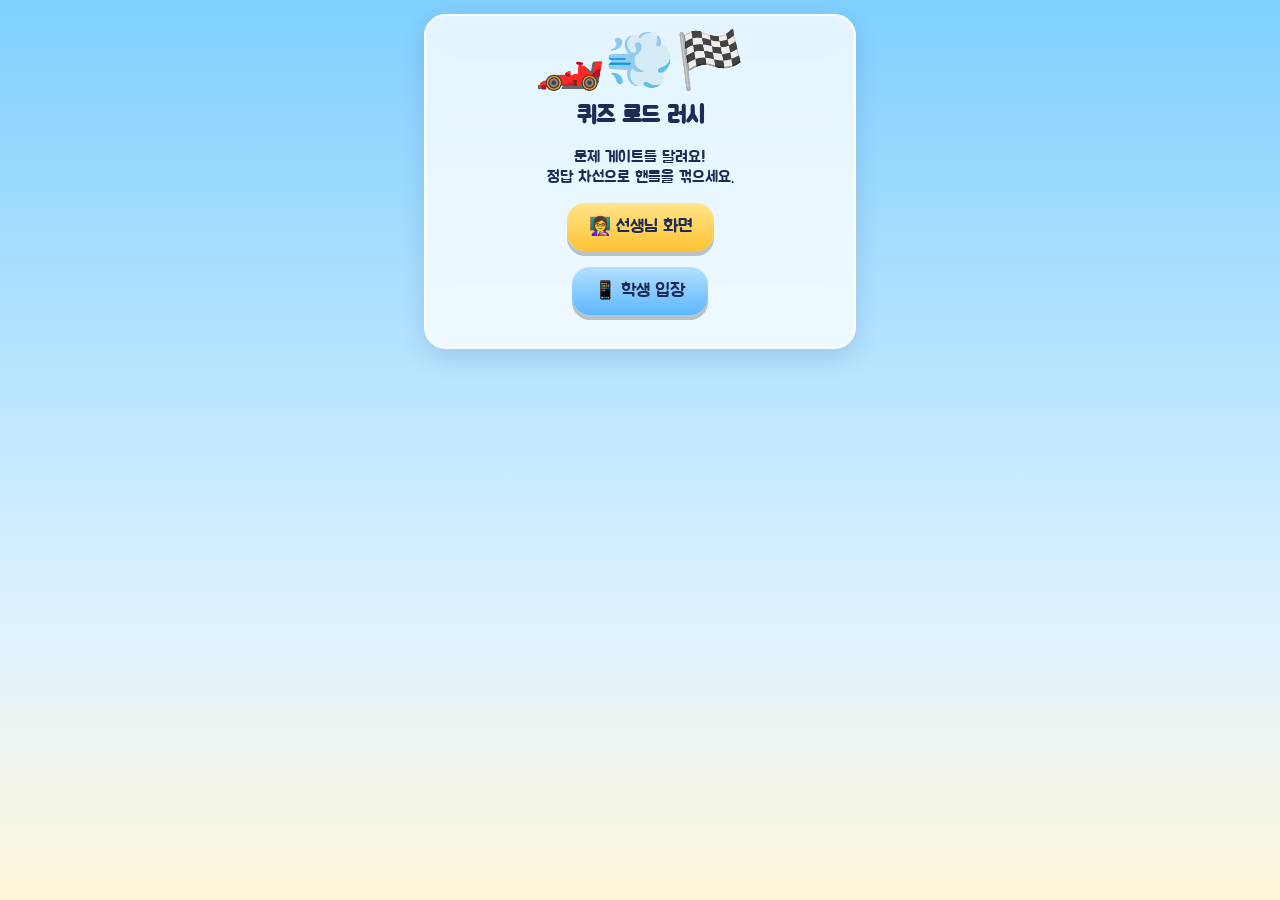
<file: index.html>
<!doctype html>
<html lang="ko"><head>
<meta charset="utf-8"><meta name="viewport" content="width=device-width,initial-scale=1">
<title>퀴즈 로드 러시</title>
<link href="https://fonts.googleapis.com/css2?family=Fredoka:wght@500;700&family=Jua&display=swap" rel="stylesheet">
<link rel="stylesheet" href="style.css">
</head><body>
<main class="wrap narrow center">
  <section class="glass">
    <div class="big">🏎️💨🏁</div>
    <h1>퀴즈 로드 러시</h1>
    <p>문제 게이트를 달려요!<br>정답 차선으로 핸들을 꺾으세요.</p>
    <p><a class="btn btn-yellow" href="teacher.html">👩‍🏫 선생님 화면</a></p>
    <p><a class="btn btn-sky" href="student.html">📱 학생 입장</a></p>
  </section>
</main>
</body></html>
</file>
<file: style.css>
:root{--ink:#1f2a55;--yellow:#ffd65a;--sky:#5db7ff;--pink:#ff6f8f;--green:#2e9e6b;--red:#d0343f}
*{box-sizing:border-box}
html,body{margin:0}
body{min-height:100vh;font-family:'Jua','Noto Sans KR',sans-serif;color:var(--ink);background:linear-gradient(#7fd0ff,#dff3ff 70%,#fff6d9) fixed}
[hidden]{display:none!important}
.num,.en{font-family:'Fredoka','Jua',sans-serif}
h1,h2,h3{margin:.3em 0}
.wrap{max-width:1360px;margin:0 auto;padding:14px}.narrow{max-width:460px}.center{text-align:center}
.glass{position:relative;background:rgba(255,255,255,.78);backdrop-filter:blur(10px);-webkit-backdrop-filter:blur(10px);border:2px solid #fff;border-radius:22px;padding:16px;box-shadow:0 8px 24px rgba(31,42,85,.15)}
@supports not (backdrop-filter:blur(1px)){.glass{background:#fff}}
.btn{display:inline-block;border:0;border-radius:18px;padding:12px 22px;font:inherit;font-size:18px;cursor:pointer;color:var(--ink);text-decoration:none;box-shadow:0 5px 0 rgba(0,0,0,.22)}
.btn:active{transform:translateY(3px);box-shadow:0 2px 0 rgba(0,0,0,.22)}.btn:disabled{opacity:.45;cursor:not-allowed}
.btn-yellow{background:linear-gradient(#ffe58a,#ffc233)}.btn-sky{background:linear-gradient(#b4e0ff,#5db7ff)}
.btn-pink{background:linear-gradient(#ffb3c3,#ff6f8f)}.btn-ghost{background:#fff}
.chips{display:flex;flex-wrap:wrap;gap:8px;margin:8px 0}
.chip{border:2px solid #cfe3f7;border-radius:999px;padding:6px 14px;background:#fff;font:inherit;font-size:17px;color:var(--ink);cursor:pointer}
.chip.on{background:var(--yellow);border-color:#f0a52a}
.pill{display:inline-block;background:var(--yellow);border-radius:999px;padding:3px 12px;font-size:14px}
.pill.rev{background:#ffb3c3}
.big{font-size:56px;line-height:1.1}
input,select{font:inherit;font-size:20px;padding:10px 12px;border-radius:14px;border:2px solid #cfe3f7;width:100%;background:#fff;color:var(--ink)}
label{display:block;margin-top:8px}
.err{color:var(--red);min-height:1.4em}
.sync{position:fixed;right:12px;bottom:10px;background:#fff;border-radius:999px;padding:3px 12px;font-size:13px;box-shadow:0 2px 8px rgba(0,0,0,.15);z-index:5}
.sync.on{color:#117a55}.sync.off{color:#8a5a00}
/* CSS 자동차 (옆모습) */
.carx{position:relative;display:inline-block;width:46px;height:22px;border-radius:10px 14px 8px 8px;background:var(--c,#e8506c);box-shadow:inset 0 -4px 0 rgba(0,0,0,.2)}
.carx::before{content:'';position:absolute;left:24px;top:3px;width:12px;height:9px;background:#bfe6ff;border-radius:3px}
.carx::after{content:'';position:absolute;left:5px;bottom:-5px;width:9px;height:9px;border-radius:50%;background:#222;box-shadow:25px 0 0 #222}
/* 선생님 */
.top{display:flex;align-items:center;gap:12px;justify-content:space-between;flex-wrap:wrap;margin-bottom:14px}
.top .btns{display:flex;gap:10px;align-items:center;flex-wrap:wrap}
.timer{display:flex;align-items:center;gap:8px;background:#fff;border-radius:999px;padding:4px 16px 4px 6px}.timer b{font-size:28px}
.turbo{background:linear-gradient(90deg,#ff9a3c,#ffd65a);border-radius:999px;padding:6px 16px}
.lobby{display:grid;grid-template-columns:340px 1fr;gap:16px}
#qr svg{width:230px;height:230px;background:#fff;padding:10px;border-radius:16px}
.code{font-size:64px;color:#3a58d6;letter-spacing:4px}
.grid{display:grid;grid-template-columns:repeat(auto-fill,minmax(96px,1fr));gap:12px;min-height:180px;margin:10px 0}
.pl{text-align:center;animation:pop .4s}
@keyframes pop{from{transform:scale(.3);opacity:0}to{transform:scale(1);opacity:1}}
.play{display:grid;grid-template-columns:1fr 340px;gap:16px}
.race{position:relative;margin-top:10px}
.lane{position:absolute;left:0;right:0;height:46px;display:flex;align-items:center;gap:8px;transition:transform .5s ease}
.lane .rk{width:26px;text-align:right;font-size:20px}
.lane .nm{width:90px;white-space:nowrap;overflow:hidden;text-overflow:ellipsis}
.road{position:relative;flex:1;height:34px;border-radius:10px;background:#4a4f6e}
.road::before{content:'';position:absolute;left:0;right:0;top:16px;height:3px;background:repeating-linear-gradient(90deg,#fff 0 18px,transparent 18px 36px);opacity:.7}
.road::after{content:'🏁';position:absolute;right:6px;top:3px}
.road .carx{position:absolute;top:6px;transition:left .5s ease}
.road .sc{position:absolute;right:34px;top:5px;font-style:normal;font-size:16px;color:#fff}
.race.turbo .road{box-shadow:0 0 0 3px #ff9a3c}
.stat{display:grid;grid-template-columns:1fr 1fr;gap:10px}.stat small{display:block;font-size:13px;opacity:.8}.stat b{font-size:22px}
.news div{background:#fff;border-radius:12px;padding:7px 10px;margin:6px 0;font-size:15px}.news .hot{background:#ffe29a}
.hard div{background:#fff3f5;border-left:5px solid var(--pink);border-radius:10px;padding:7px 10px;margin:6px 0;font-size:15px}
.podium{display:grid;grid-template-columns:1fr 1fr 1fr;gap:12px;align-items:end;max-width:760px;margin:0 auto}
.pd{text-align:center;padding:14px}.pd1{order:2;min-height:230px;background:#fff1c9}.pd2{order:1;min-height:190px}.pd3{order:3;min-height:170px;background:#fde3d5}
.rowp{display:flex;justify-content:space-between;background:#fff;border-radius:14px;padding:8px 14px;margin:6px auto;max-width:760px}
/* 학생: 운전 화면 */
.hud{display:flex;justify-content:space-between;align-items:center;gap:8px;padding:8px 12px}
.tag{background:#fff;border-radius:999px;padding:3px 12px;font-size:17px}
.qbar{text-align:center;margin:8px 0}
.q{font-size:28px;line-height:1.3;margin:4px 0}
.fb{min-height:1.5em;font-size:18px}
.fb.ok{color:var(--green)}.fb.no{color:var(--red)}
.cv-wrap{position:relative;height:calc(100dvh - 260px);min-height:340px;border-radius:22px;overflow:hidden;border:3px solid #fff;box-shadow:0 8px 24px rgba(31,42,85,.25);touch-action:manipulation}
#cv{width:100%;height:100%;display:block}
.cv-wrap .turbo{position:absolute;top:8px;left:8px;right:8px;text-align:center}
.hint{text-align:center;font-size:14px;margin-top:6px;opacity:.8}
.cars{display:grid;grid-template-columns:repeat(4,1fr);gap:8px;margin:8px 0 14px}
.cbtn{height:46px;border-radius:14px;border:4px solid #fff;cursor:pointer;box-shadow:0 2px 6px rgba(0,0,0,.25)}.cbtn.on{border-color:#1f2a55}
.rev-item{text-align:left;background:#fff;border-radius:14px;padding:10px 12px;margin:8px 0;font-size:16px}.rev-item b{color:var(--green)}
@media(max-width:980px){.lobby,.play{grid-template-columns:1fr}}
@media(prefers-reduced-motion:reduce){*{transition:none!important;animation:none!important}}
</file>
